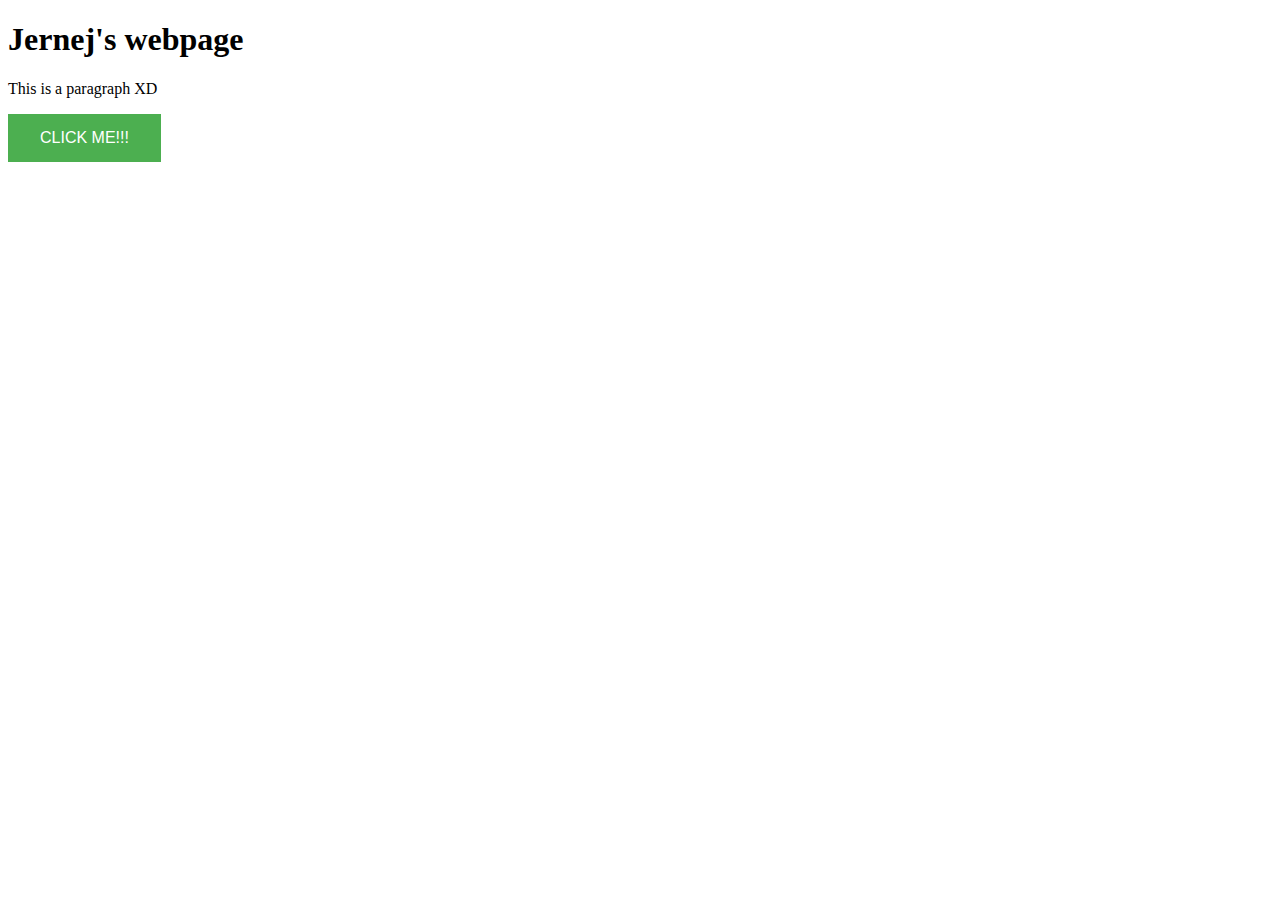
<file: index.html>
<!DOCTYPE html>
<html lang="en">
<head>
    <meta charset="UTF-8">
    <title>Jernej Marčič</title>
    <style>
        button {
            background-color: #4CAF50; /* Green */
            border: none;
            color: white;
            padding: 15px 32px;
            text-align: center;
            text-decoration: none;
            display: inline-block;
            font-size: 16px;
        }
    </style>
    <script>
        function adialog() {

            var img = document.createElement("img");
            img.src = "https://1.bp.blogspot.com/-u9y9lRI05vI/W0-GEXVUpaI/AAAAAAAAK4M/PiEa3rkauLQxKP8NlJxchytT_gcJ3jvHQCLcBGAs/s1600/WindowsDefenederIconActionNeeded.png";
            var ele = document.getElementById("body");
            ele.appendChild(img);

        }

        function modify_text() {
            var ele = document.getElementById("text_ele");
            ele.innerHTML = "DANKMEMES are GONE!!!!!!";
        }
    </script>

</head>

<body onmouseover = "adialog()" id="body">
<h1> Jernej's webpage </h1>
<p id="text_ele">
    This is a paragraph XD
</p>

<button onmouseover="adialog()">CLICK ME!!!</button>

</body>
</html>
</file>
